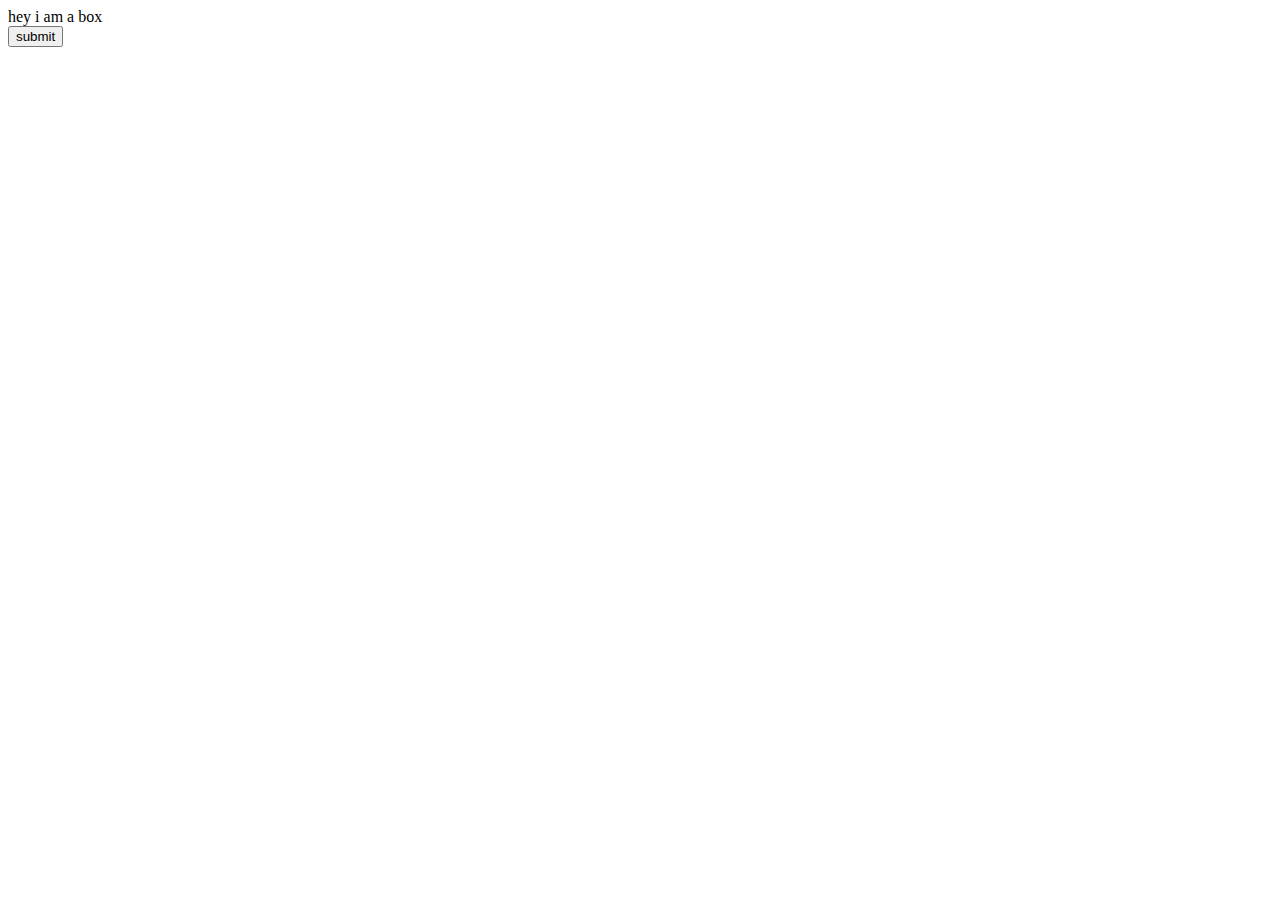
<file: Day01-Variables & Data,Conditionals,loops & Functions,Strings/video54/index.html>
<!DOCTYPE html>
<html lang="en">
<head>
    <meta charset="UTF-8">
    <meta name="viewport" content="width=device-width, initial-scale=1.0">
    <title>Introduction To JavaScript</title>
</head>
<body>
    <div class="box">
        hey i am a box
    </div>
    <button>submit</button>
    
    <script src="app.js"></script>
   
</body>
</html>
</file>
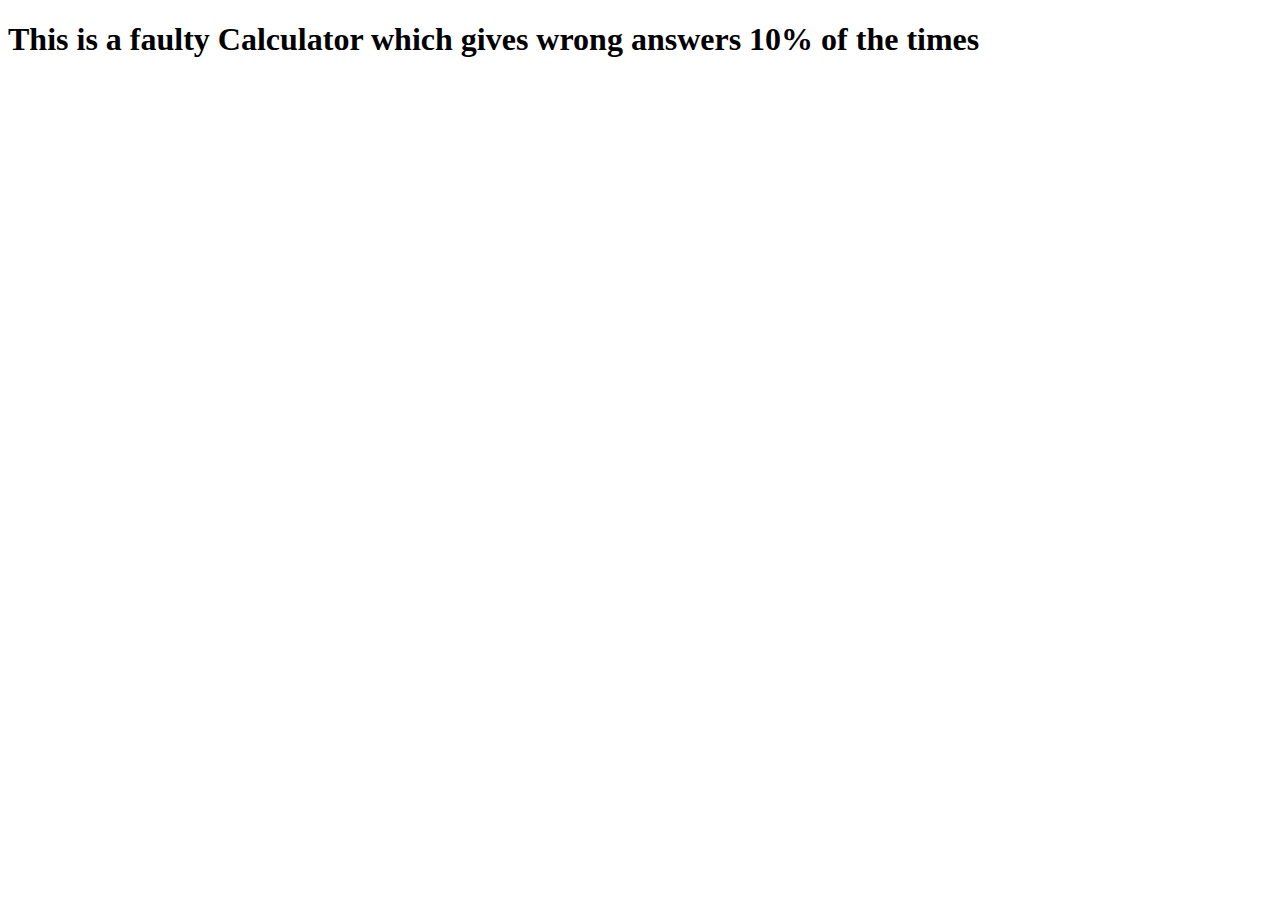
<file: Day02-Strings&Arrays/video59,61/index.html>
<!DOCTYPE html>
<html lang="en">

<head>
    <meta charset="UTF-8">
    <meta name="viewport" content="width=device-width, initial-scale=1.0">
    <title>Faulty Calculator</title>
</head>

<body>
    <h1>This is a faulty Calculator which gives wrong answers 10% of the times</h1>
    <script src="index.js"></script>
</body>

</html>
</file>
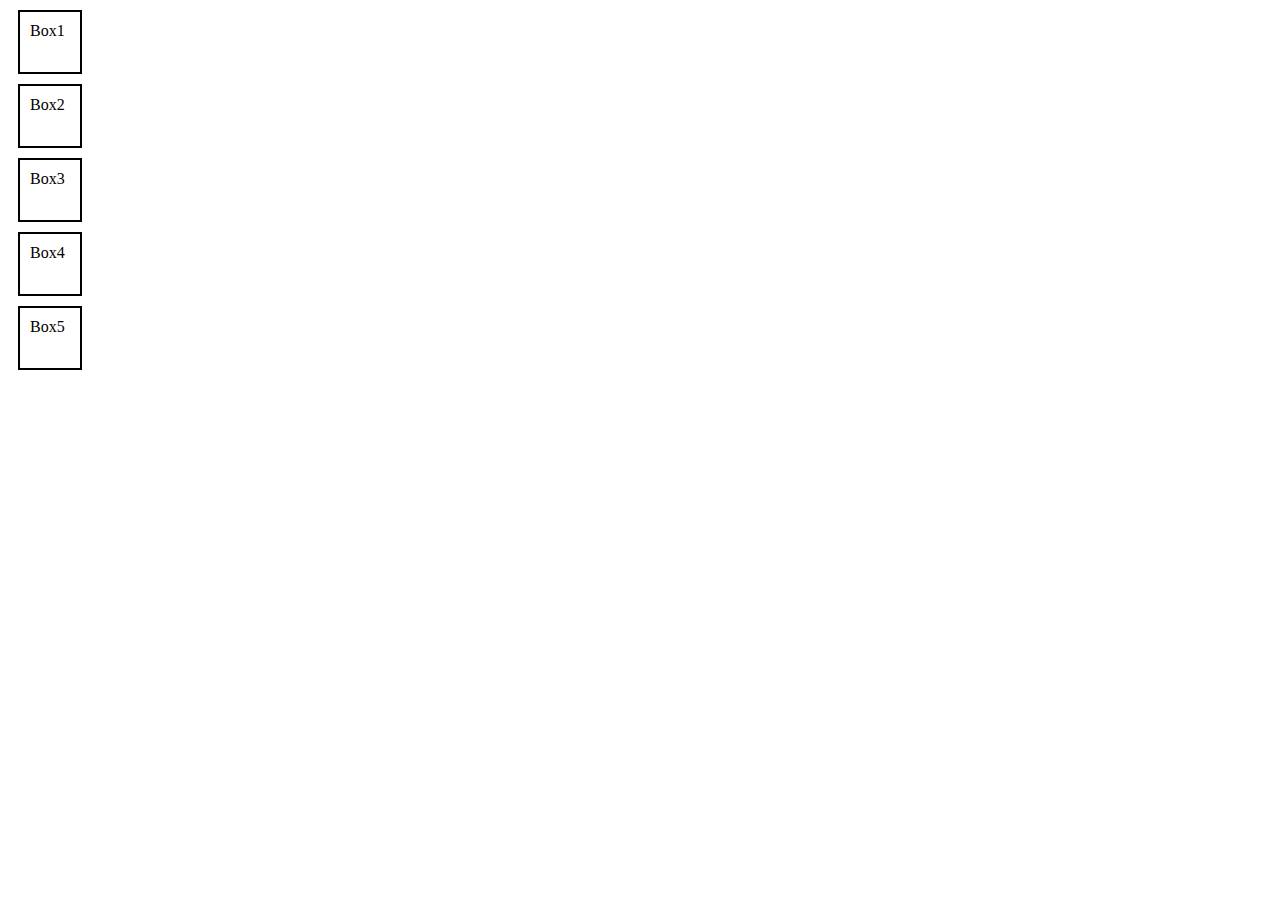
<file: Day03-DOM/video67/index.html>
<!DOCTYPE html>
<html lang="en">
<head>
    <meta charset="UTF-8">
    <meta name="viewport" content="width=device-width, initial-scale=1.0">
    <title>DOM Nodes</title>
    <link rel="stylesheet" href="style.css">
    <script src="script.js"></script>
</head>
<body>
    <div class="container">
        <div class="box">Box1</div>
        <div class="box">Box2</div>
        <div class="box">Box3</div>
        <div class="box">Box4</div>
        <div class="box">Box5</div>
    </div>
</body>
</html>
</file>
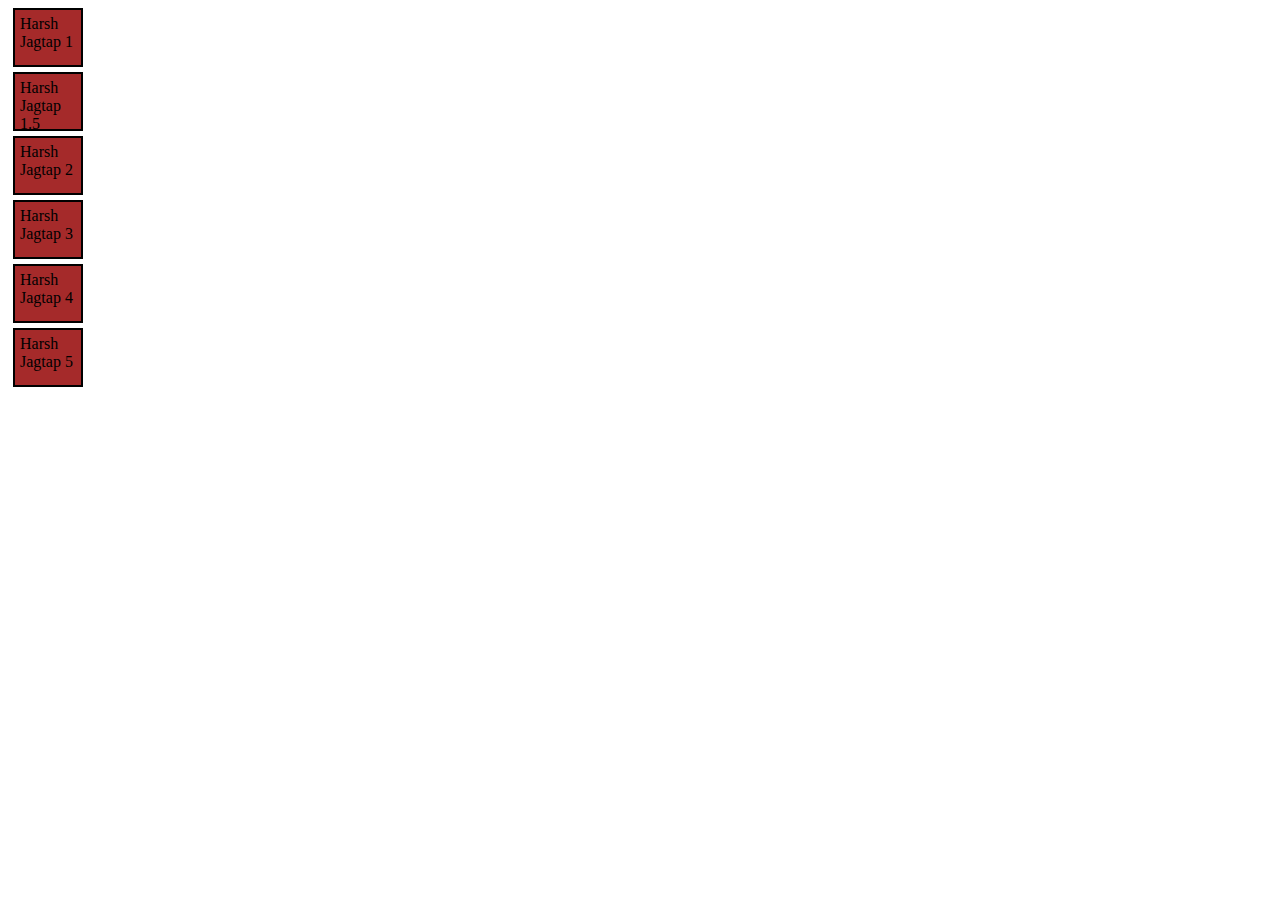
<file: Day04-Searching The DOM/video68/index.html>
<!DOCTYPE html>
<html lang="en">
    
    <head>
        <meta charset="UTF-8">
        <meta name="viewport" content="width=device-width, initial-scale=1.0">
        <title>Searching the DOM</title>
        
        <style>
            .box {
                height: 45px;
                width: 56px;
                border: 2px solid black;
                margin: 5px;
                padding: 5px;
            }
            </style>


</head>

<body>
    <div class="container">
        <div class="box">Harsh Jagtap 1</div>
        <div id="redbox" class="box">Harsh Jagtap 1.5</div>
        <div class="box">Harsh Jagtap 2</div>
        <div class="box">Harsh Jagtap 3</div>
        <div class="box">Harsh Jagtap 4</div>
        <div class="box">Harsh Jagtap 5</div>
    </div>


    <script src="script.js"></script>

                                                                                                                                                                                                                                                      
</body>

</html>
</file>
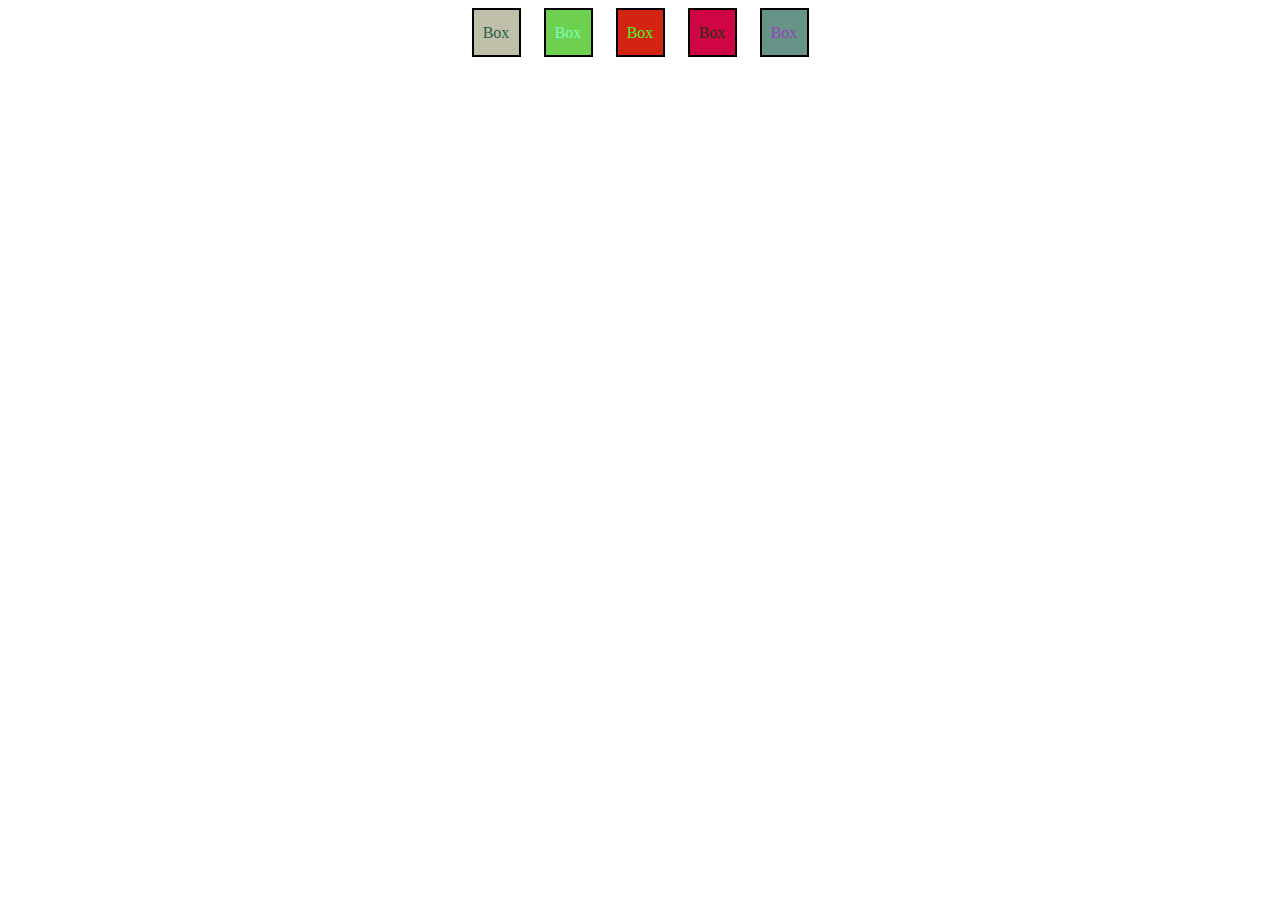
<file: Day04-Searching The DOM/video70,72/index.html>
<!DOCTYPE html>
<html lang="en">
<head>
    <meta charset="UTF-8">
    <meta name="viewport" content="width=device-width, initial-scale=1.0">
    <title>Ex-12_Color The boxes</title>
    <style>
        .container{
            display: flex;
            justify-content: center;
            align-items: center;
            gap: 23px;
        }
        .box{
            display: flex;
            justify-content: center;
            align-items: center;
            height: 45px;
            width: 45px;
            border: 2px solid black; 
        }
    </style>
</head>
<body>
    <!-- 
        Given 5 boxes, Assign a random color and a random background to each box using DOM concepts
     -->
     <div class="container">
        <div class="box">Box</div>
        <div class="box">Box</div>
        <div class="box">Box</div>
        <div class="box">Box</div>
        <div class="box">Box</div>
     </div>
     <script src="script.js"></script>
</body>
</html>
</file>
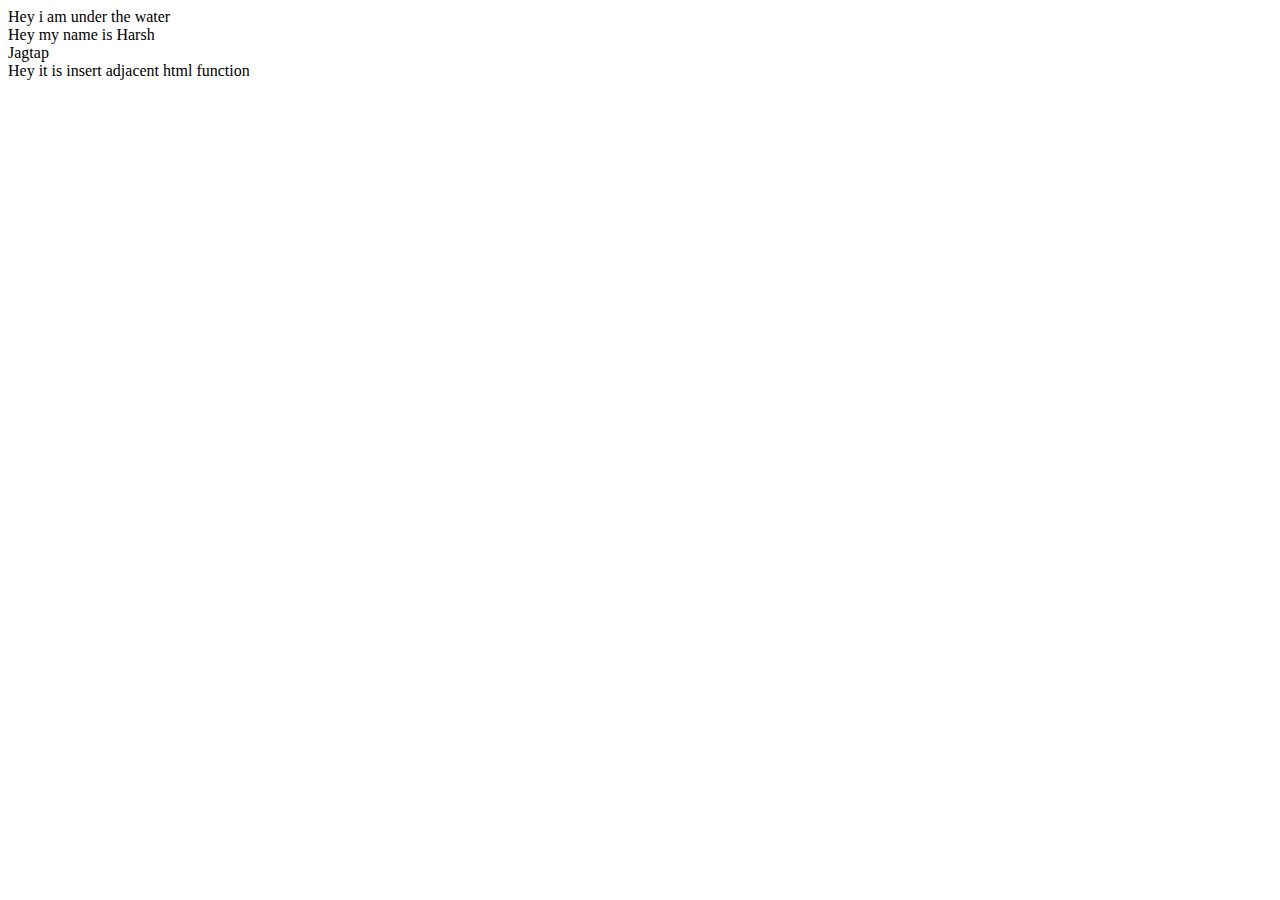
<file: Day05-Inserting & Removing the elements/video71/index.html>
<!DOCTYPE html>
<html lang="en">

<head>
    <meta charset="UTF-8">
    <meta name="viewport" content="width=device-width, initial-scale=1.0">
    <title>Events and other</title>
</head>

<body>
    <div class="container">
        <div class="box red blue manyclass" style="display: flex;" data-crafedby="harsh">Hey i am under the water</div>
        <div class="box">Hey my name is Harsh</div>
        <div class="box">Jagtap</div>
    </div>
    <script>
        // let div=document.createElement('div');
        // div.setAttribute("class" , "created")
        // // div.className="alert" alternative method for creating class
        // div.innerHTML= " <span>Ram Ram this is created by insertion method</span> "
        // document.querySelector(".container").append(div)
        let cont = document.querySelector(".container")
        cont.insertAdjacentHTML("beforeend", "Hey it is insert adjacent html function")
        
    </script>

</body>

</html>
</file>
<file: Day03-DOM/video67/style.css>
.box{
    height: 40px;
    width: 40px;
    margin: 10px;
    padding: 10px;
    border: 2px solid black;

}
</file>
